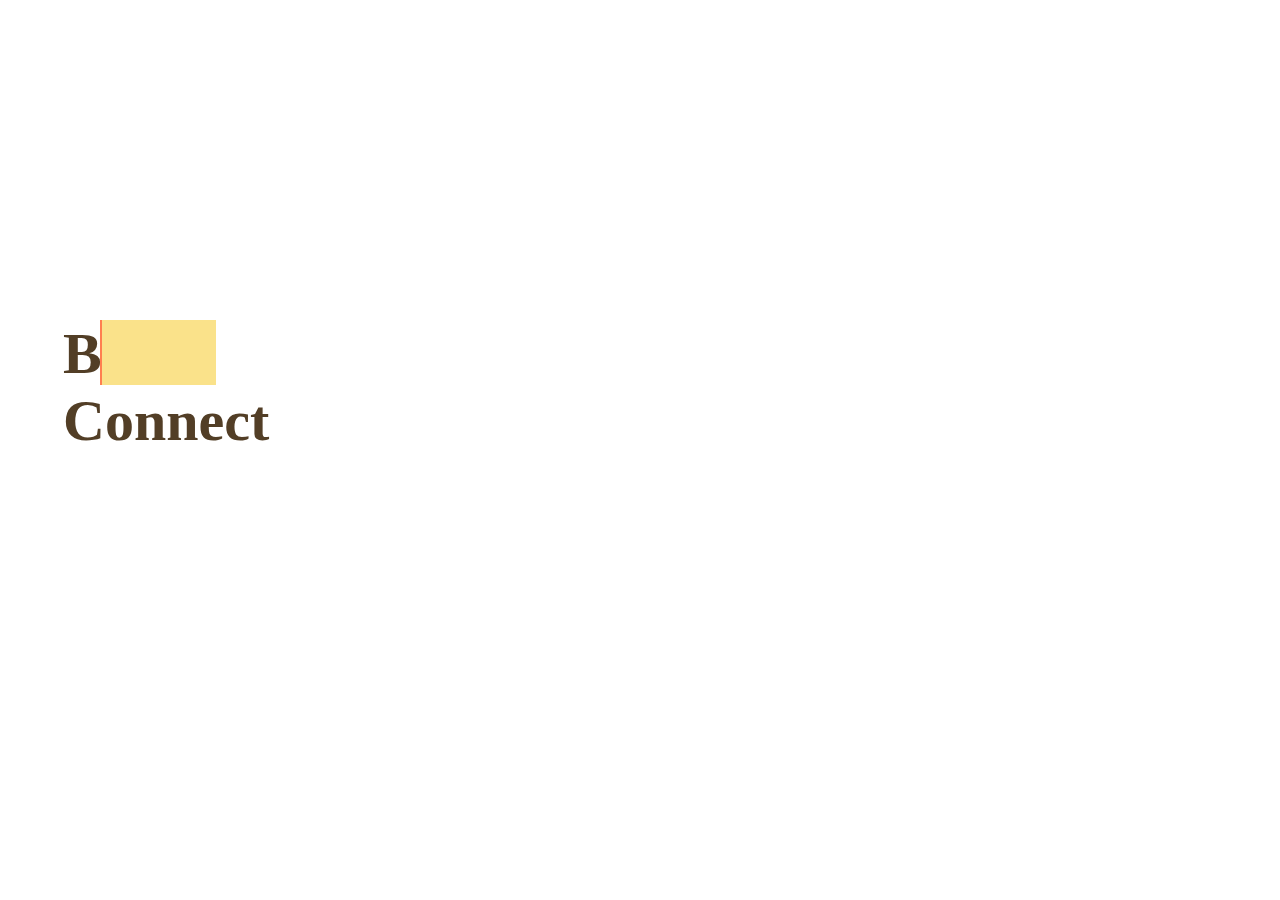
<file: src/logo1.html>
<!DOCTYPE html>
<html lang="en">
<head>
    <meta charset="UTF-8">
    <meta http-equiv="X-UA-Compatible" content="IE=edge">
    <meta name="viewport" content="width=device-width, initial-scale=1.0">
    <title>logo Animation</title>
    <link rel="stylesheet" href="logo1.css">
 
</head>
<body>
    <div class="animated-text">
     <div>B<span></span> 
      <div>Connect <div>
    </div>
</body>
</html>
</file>
<file: src/logo1.css>
.animated-text {
  font-size: 58px;
  font-weight: 600;
  min-width: 320px;
  position: absolute;
  top: 320px;

}

#mainContainer {
  background-image: url('../src/images/new.jpg');
  background-size: cover;
  background-repeat: no-repeat;
  height: 100vh;
}

#exploreBtn{
  position: absolute; 
  right: 20%;
  bottom: 6%;
  background-color: #cd5909;
  
}

#description{
  display: none;
}

@media only screen and (max-width:900px) {
#mainContainer {
  background-image: none;
    background-color: #fae28a;
  display: flex;
  flex-direction: column;
  justify-content: center;
  align-items: center;
  min-height: 80vh;
}

.animated-text {
  position: relative;
  top: initial;
  margin-bottom: 20px; /* Add margin to separate from description */
}

#description {
  display: inline;
  text-align: center;
  padding: 12px;
}

#exploreBtn {
  position: relative;
  right: initial;
  bottom: initial;
  margin-top: 20px; /* Add margin to separate from description */
}
}

.animated-text span {
  position: relative;
}

.animated-text div {
  text-indent: 55px;
  position: relative;
  color: #523e26
}

.animated-text span::before {
  content: "uide";
  color: #ce6957;
  animation: words 6s infinite;
}

.animated-text span::after {
  content: "";
  position: absolute;
  width: calc(100% + 8px);
  height: 100%;
  background-color: #fae28a;
  border-left: 2px solid #ff7f50;
  right: -8px;
  animation: cursor .4s infinite, typing 6s steps(4) infinite;
}



@keyframes words {
  0% {
    content: "";
  }

  20% {
    content: "log";
  }

  40% {
    content: "logger";
  }

  60% {
    content: "uild";
  }

  80% {
    content: "egin";
  }

  100% {
    content: "logger";
  }

}

@keyframes typing {

  10%,
  15%,
  30%,
  35%,
  50%,
  55%,
  70%,
  75%,
  90%,
  95% {
    width: 0;
  }

  5%,
  20%,
  25%,
  40%,
  45%,
  60%,
  65%,
  80%,
  85% {
    width: calc(100% + 8px);
  }
}
</file>
